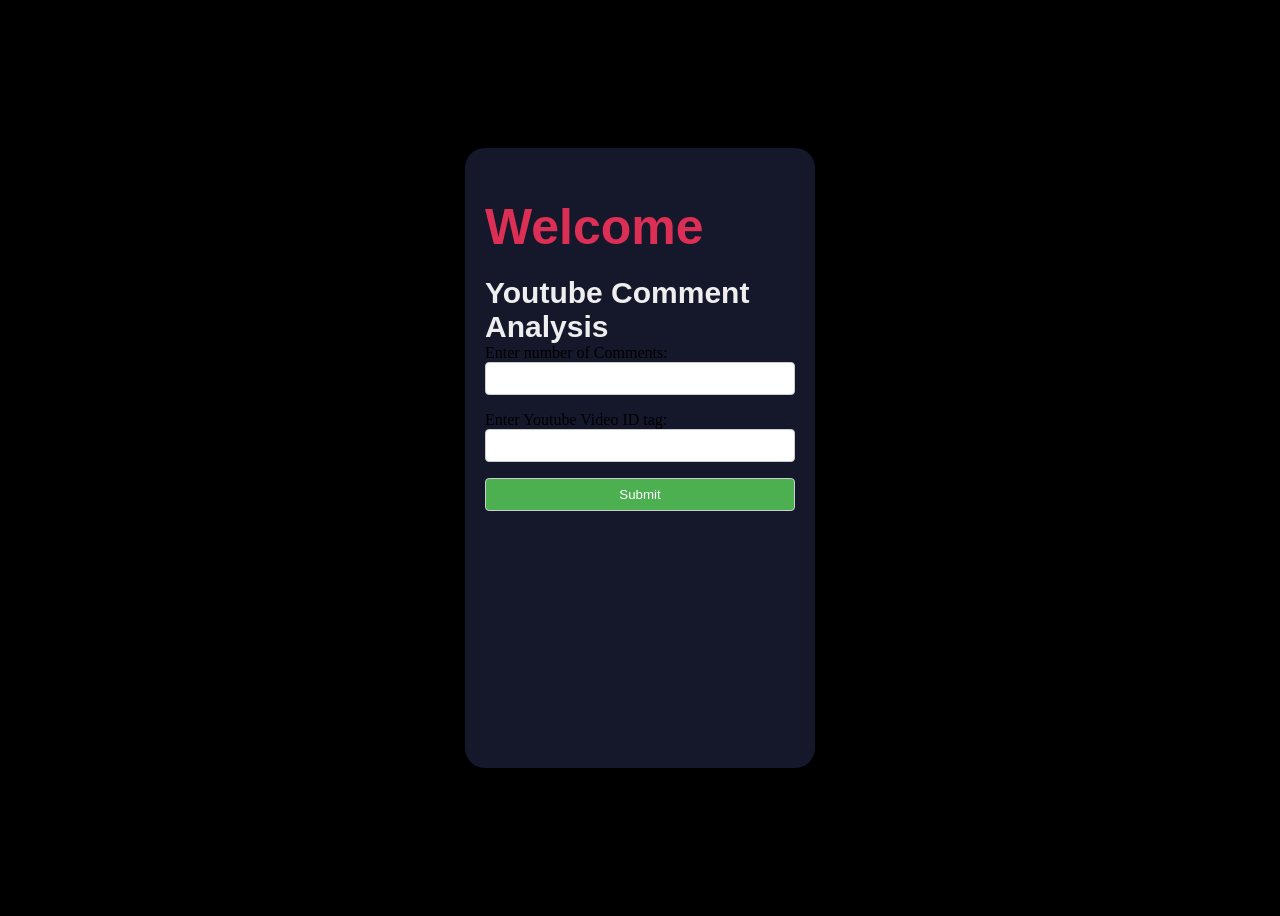
<file: templates/index.html>
<!DOCTYPE html>
<html lang="en">
<head>
    <meta charset="UTF-8">
    <meta name="viewport" content="width=device-width, initial-scale=1.0">
    <title>Comment Index</title>
    <style>
        body {
    align-items: center;
    background-color: #000;
    display: flex;
    justify-content: center;
    height: 100vh;
  }
  
  .form {
    background-color: #15172b;
    border-radius: 20px;
    box-sizing: border-box;
    height: 620px;
    padding: 20px;
    width: 350px;
  }
  
  .title {
    color: #dc2f55;
    font-family: sans-serif;
    font-size: 50px;
    font-weight: 600;
    margin-top: 30px;
  }
  
  .subtitle {
    color: #eee;
    font-family: sans-serif;
    font-size: 30px;
    font-weight: 600;
    margin-top: 20px;
  }

        input {
            width: 100%;
            padding: 8px;
            margin-bottom: 16px;
            box-sizing: border-box;
            border: 1px solid #ccc;
            border-radius: 4px;
        }

        input[type="submit"] {
            background-color: #4caf50;
            color: #fff;
            cursor: pointer;
        }

        input[type="submit"]:hover {
            background-color: #45a049;
        }
    </style>
</head>
<body>
    <div class="form">
        <div class="title">Welcome</div>
        <div class="subtitle">Youtube Comment Analysis</div>
    <form action="/process_comments" method="post">
        <div class="im">Enter number of Comments:</div>
        <input type="number" id="commentNumber" name="commentNumber" min="0" required>

        <br>

        <div class="im">Enter Youtube Video ID tag:</div>
        <input type="text" id="videoId" name="videoId" required>

        <br>

        <input type="submit" value="Submit">
    </form>
</div>
</body>
</html>
</file>
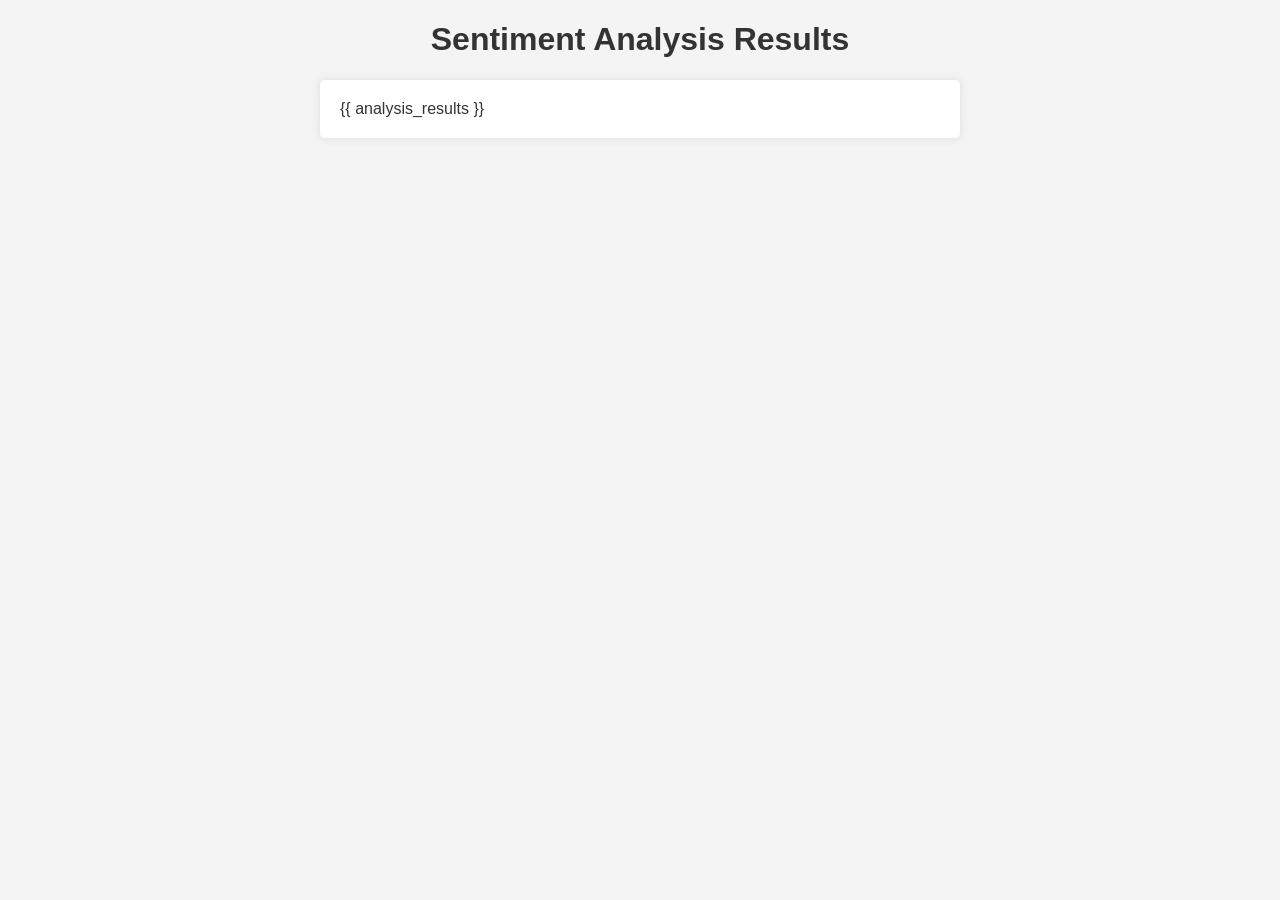
<file: templates/result.html>
<!DOCTYPE html>
<html lang="en">
<head>
    <meta charset="UTF-8">
    <meta name="viewport" content="width=device-width, initial-scale=1.0">
    <title>Sentiment Analysis Results</title>
    <style>
        body {
            font-family: 'Arial', sans-serif;
            background-color: #f4f4f4;
            margin: 0;
            padding: 0;
        }

        h1 {
            color: #333;
            text-align: center;
        }

        p {
            max-width: 600px;
            margin: 20px auto;
            padding: 20px;
            background-color: #fff;
            box-shadow: 0 0 10px rgba(0, 0, 0, 0.1);
            border-radius: 5px;
            color: #333;
            white-space: pre-line; /* This will preserve line breaks */
        }
    </style>
</head>
<body>
    <h1>Sentiment Analysis Results</h1>
    <p>{{ analysis_results }}</p>
</body>
</html>
</file>
